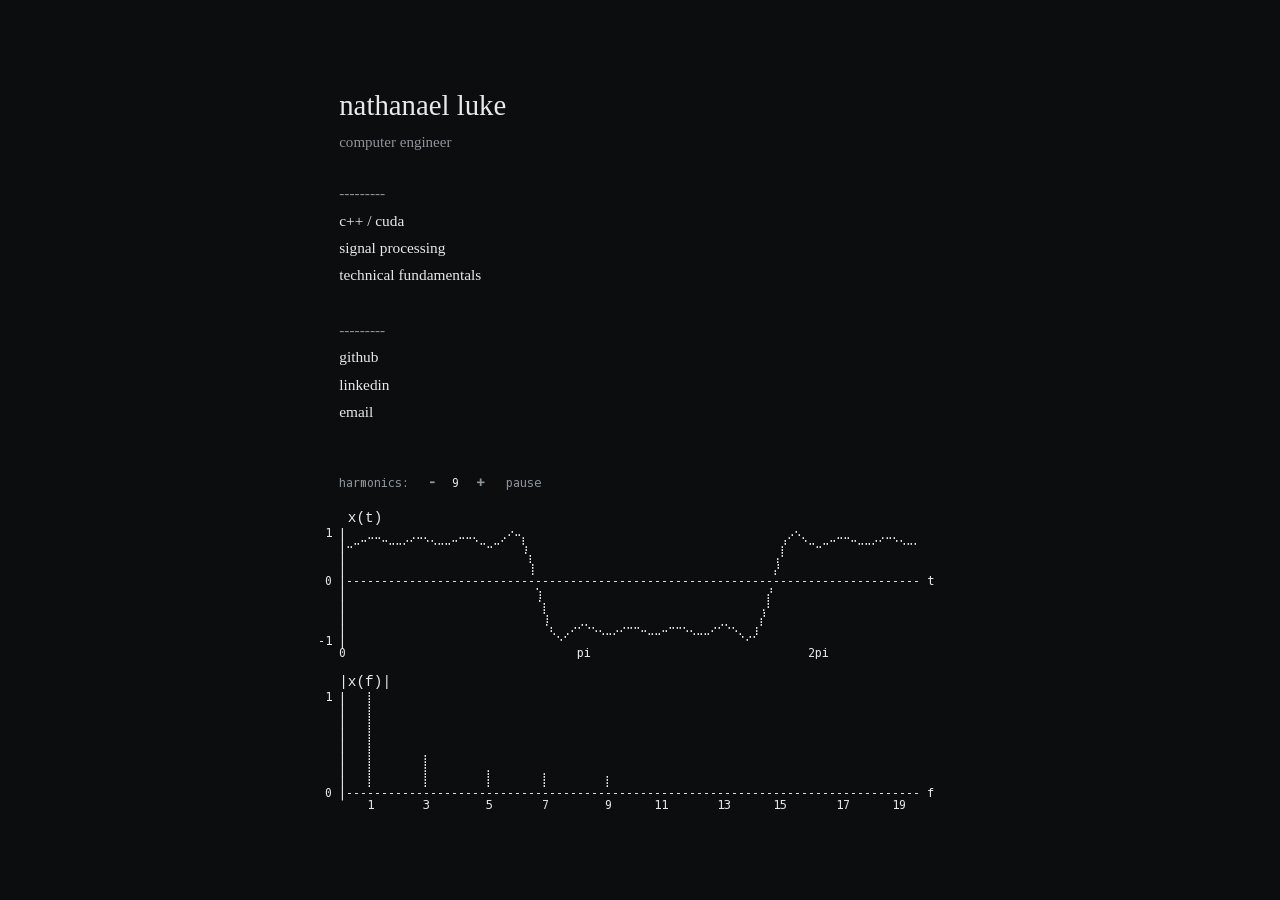
<file: index.html>
<!doctype html>
<html lang="en">
  <head>
    <meta charset="UTF-8" />
    <meta
      name="viewport"
      content="width=device-width, initial-scale=1.0, viewport-fit=cover"
    />
    <title>Nathanael Luke</title>
    <meta name="description" content="Personal site." />
    <link rel="icon" type="image/svg+xml" href="favicon.svg" />
    <link rel="stylesheet" href="style.css" />
  </head>
  <body class="home-page">
    <main class="site-shell">
      <section class="ascii-layout" aria-labelledby="site-title">
        <div class="content-column">
          <div class="home-intro">
            <h1 id="site-title">nathanael luke</h1>
            <p class="lede">computer engineer</p>

            <pre class="ascii-block" role="navigation" aria-label="Interests and links">
---------
<a class="topic-link" href="cpp.html">c++ / cuda</a>
<a class="topic-link" href="signal-processing.html">signal processing</a>
<a class="topic-link" href="technical-fundamentals.html">technical fundamentals</a>

---------
<a href="https://github.com/nathanaelluke" target="_blank" rel="noreferrer">github</a>
<a href="https://linkedin.com/in/nathanaelluke" target="_blank" rel="noreferrer">linkedin</a>
<a href="mailto:nathanaelluke@proton.me">email</a></pre>
          </div>

          <section class="signal-lab" aria-label="Fourier series plots" inert>
            <div class="signal-head">
              <div class="signal-control">
                <label for="harmonic-count">harmonics:</label>
                <div
                  class="signal-stepper"
                  role="group"
                  aria-label="Maximum odd harmonic"
                >
                  <button
                    class="signal-step-button"
                    type="button"
                    data-harmonic-step="-2"
                    aria-label="Decrease maximum odd harmonic"
                  >
                    -
                  </button>
                  <input
                    id="harmonic-count"
                    class="signal-harmonic-input"
                    type="text"
                    inputmode="numeric"
                    pattern="[0-9]*"
                    autocomplete="off"
                    role="spinbutton"
                    aria-label="Harmonics: maximum odd harmonic"
                    aria-valuemin="1"
                    aria-valuemax="99"
                    aria-valuenow="9"
                    value="9"
                  />
                  <button
                    class="signal-step-button"
                    type="button"
                    data-harmonic-step="2"
                    aria-label="Increase maximum odd harmonic"
                  >
                    +
                  </button>
                </div>
                <button
                  id="signal-motion-toggle"
                  class="signal-motion-button"
                  type="button"
                  aria-label="Pause waveform animation"
                >pause</button>
              </div>
            </div>

            <div class="signal-grid">
              <figure class="signal-panel">
                <figcaption>x(t)</figcaption>
                <pre
                  id="time-domain-plot"
                  class="signal-plot"
                  role="img"
                  tabindex="0"
                  aria-label="Time-domain plot of a partial Fourier-series square-wave approximation"
                ></pre>
              </figure>

              <figure class="signal-panel">
                <figcaption>|x(f)|</figcaption>
                <pre
                  id="frequency-domain-plot"
                  class="signal-plot"
                  role="img"
                  tabindex="0"
                  aria-label="Frequency-domain stem plot of odd harmonic amplitudes"
                ></pre>
              </figure>
            </div>
          </section>
        </div>
      </section>
    </main>
    <script src="script.js"></script>
  </body>
</html>
</file>
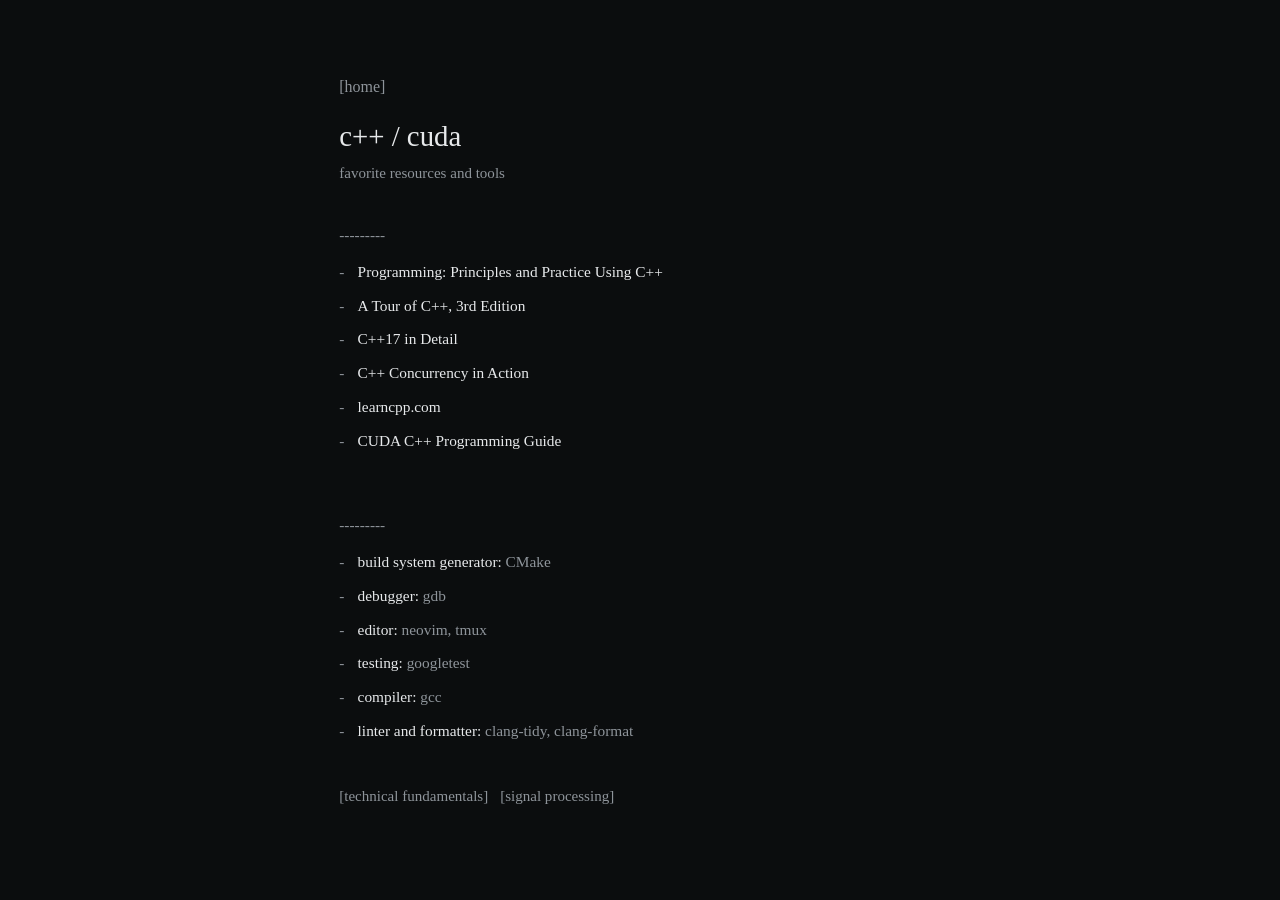
<file: cpp.html>
<!doctype html>
<html lang="en">
  <head>
    <meta charset="UTF-8" />
    <meta
      name="viewport"
      content="width=device-width, initial-scale=1.0, viewport-fit=cover"
    />
    <title>Nathanael Luke | C++ / CUDA Resources</title>
    <meta
      name="description"
      content="Favorite C++ and CUDA resources from Nathanael Luke."
    />
    <link rel="icon" type="image/svg+xml" href="favicon.svg" />
    <link rel="stylesheet" href="style.css" />
  </head>
  <body class="resources-page">
    <main class="site-shell">
      <section class="ascii-layout" aria-labelledby="resources-title">
        <div class="content-column resource-column">
          <a class="back-link" href="index.html">[home]</a>
          <h1 id="resources-title">c++ / cuda</h1>
          <p class="lede">favorite resources and tools</p>

          <div class="resource-stack">
            <section class="resource-topic" aria-label="Favorite resources">
              <p class="resource-divider" aria-hidden="true">---------</p>
              <ul class="resource-list">
                <li>
                  <a
                    href="https://www.amazon.com/s?k=9780138308681"
                    target="_blank"
                    rel="noreferrer"
                  >
                    Programming: Principles and Practice Using C++
                  </a>
                </li>
                <li>
                  <a
                    href="https://www.amazon.com/s?k=9780136816485"
                    target="_blank"
                    rel="noreferrer"
                  >
                    A Tour of C++, 3rd Edition
                  </a>
                </li>
                <li>
                  <a
                    href="https://www.cppindetail.com/"
                    target="_blank"
                    rel="noreferrer"
                  >
                    C++17 in Detail
                  </a>
                </li>
                <li>
                  <a
                    href="https://www.amazon.com/s?k=9781617294693"
                    target="_blank"
                    rel="noreferrer"
                  >
                    C++ Concurrency in Action
                  </a>
                </li>
                <li>
                  <a
                    href="https://www.learncpp.com/"
                    target="_blank"
                    rel="noreferrer"
                  >
                    learncpp.com
                  </a>
                </li>
                <li>
                  <a
                    href="https://docs.nvidia.com/cuda/archive/12.4.0/"
                    target="_blank"
                    rel="noreferrer"
                  >
                    CUDA C++ Programming Guide
                  </a>
                </li>
              </ul>
            </section>

            <section class="resource-topic" aria-label="Tools">
              <p class="resource-divider" aria-hidden="true">---------</p>
              <ul class="resource-list resource-list-muted-links">
                <li>
                  <span class="resource-label">build system generator:</span>
                  CMake
                </li>
                <li>
                  <span class="resource-label">debugger:</span>
                  <a
                    href="https://irtfweb.ifa.hawaii.edu/~lockhart/engr/gdb.pdf"
                    target="_blank"
                    rel="noreferrer"
                  >
                    gdb
                  </a>
                </li>
                <li>
                  <span class="resource-label">editor:</span>
                  neovim, tmux
                </li>
                <li>
                  <span class="resource-label">testing:</span>
                  <a
                    href="https://google.github.io/googletest/"
                    target="_blank"
                    rel="noreferrer"
                  >
                    googletest
                  </a>
                </li>
                <li>
                  <span class="resource-label">compiler:</span>
                  gcc
                </li>
                <li>
                  <span class="resource-label">linter and formatter:</span>
                  clang-tidy, clang-format
                </li>
              </ul>
            </section>
          </div>

          <nav class="resource-pager" aria-label="Resource topics">
            <a href="technical-fundamentals.html">[technical fundamentals]</a>
            <a href="signal-processing.html">[signal processing]</a>
          </nav>
        </div>
      </section>
    </main>
  </body>
</html>
</file>
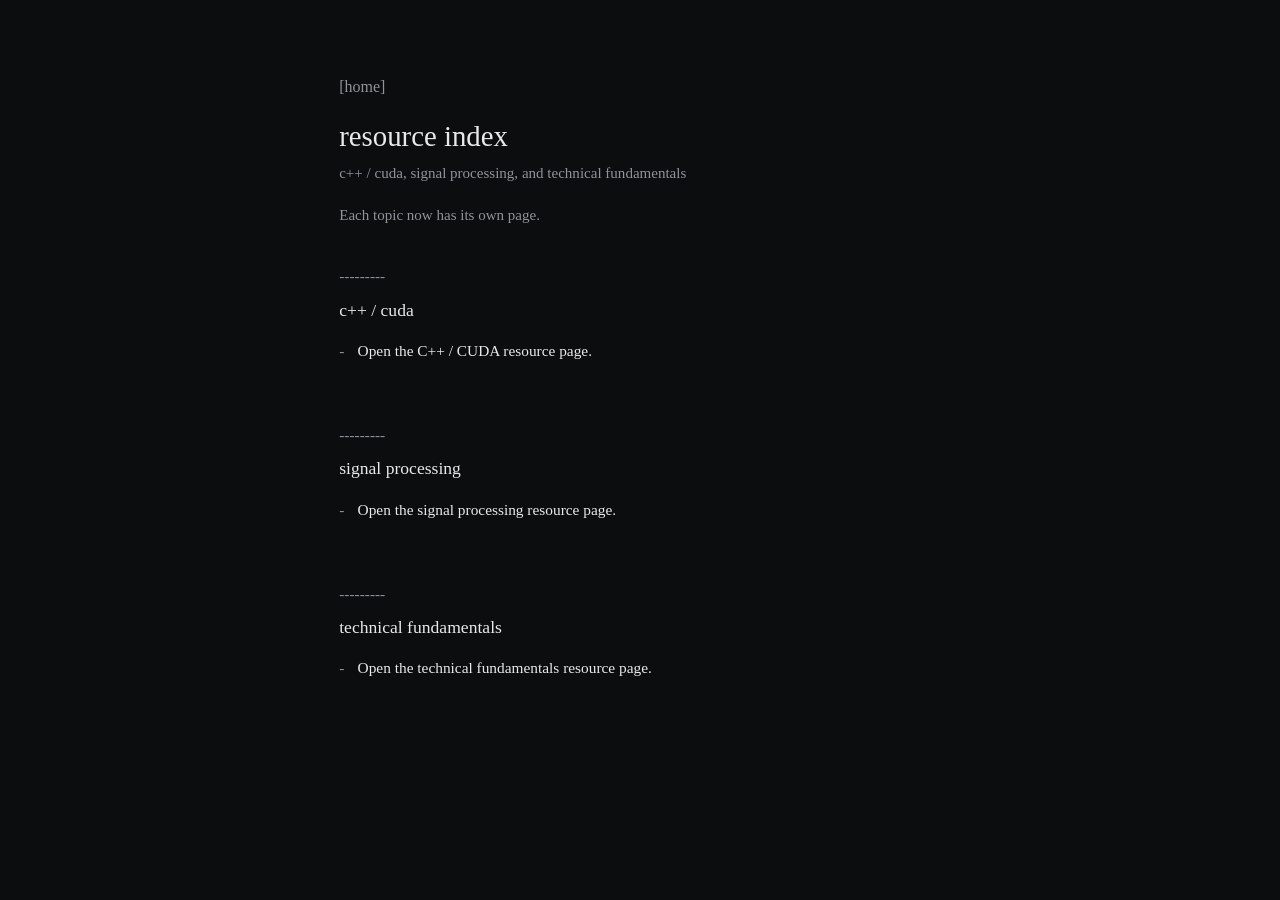
<file: resources.html>
<!doctype html>
<html lang="en">
  <head>
    <meta charset="UTF-8" />
    <meta
      name="viewport"
      content="width=device-width, initial-scale=1.0, viewport-fit=cover"
    />
    <title>Nathanael Luke | Resource Index</title>
    <meta
      name="description"
      content="Resource index for C++ / CUDA, signal processing, and technical fundamentals."
    />
    <link rel="icon" type="image/svg+xml" href="favicon.svg" />
    <link rel="stylesheet" href="style.css" />
  </head>
  <body class="resources-page">
    <main class="site-shell">
      <section class="ascii-layout" aria-labelledby="resources-title">
        <div class="content-column resource-column">
          <a class="back-link" href="index.html">[home]</a>
          <h1 id="resources-title">resource index</h1>
          <p class="lede">c++ / cuda, signal processing, and technical fundamentals</p>
          <p class="resource-note">Each topic now has its own page.</p>

          <div class="resource-stack">
            <section class="resource-topic" id="cpp" aria-labelledby="cpp-title">
              <p class="resource-divider" aria-hidden="true">---------</p>
              <h2 id="cpp-title">c++ / cuda</h2>
              <ul class="resource-list">
                <li><a href="cpp.html">Open the C++ / CUDA resource page.</a></li>
              </ul>
            </section>

            <section
              class="resource-topic"
              id="signal-processing"
              aria-labelledby="signal-processing-title"
            >
              <p class="resource-divider" aria-hidden="true">---------</p>
              <h2 id="signal-processing-title">signal processing</h2>
              <ul class="resource-list">
                <li>
                  <a href="signal-processing.html">
                    Open the signal processing resource page.
                  </a>
                </li>
              </ul>
            </section>

            <section
              class="resource-topic"
              id="technical-fundamentals"
              aria-labelledby="technical-fundamentals-title"
            >
              <p class="resource-divider" aria-hidden="true">---------</p>
              <h2 id="technical-fundamentals-title">technical fundamentals</h2>
              <ul class="resource-list">
                <li>
                  <a href="technical-fundamentals.html">
                    Open the technical fundamentals resource page.
                  </a>
                </li>
              </ul>
            </section>
          </div>
        </div>
      </section>
    </main>
  </body>
</html>
</file>
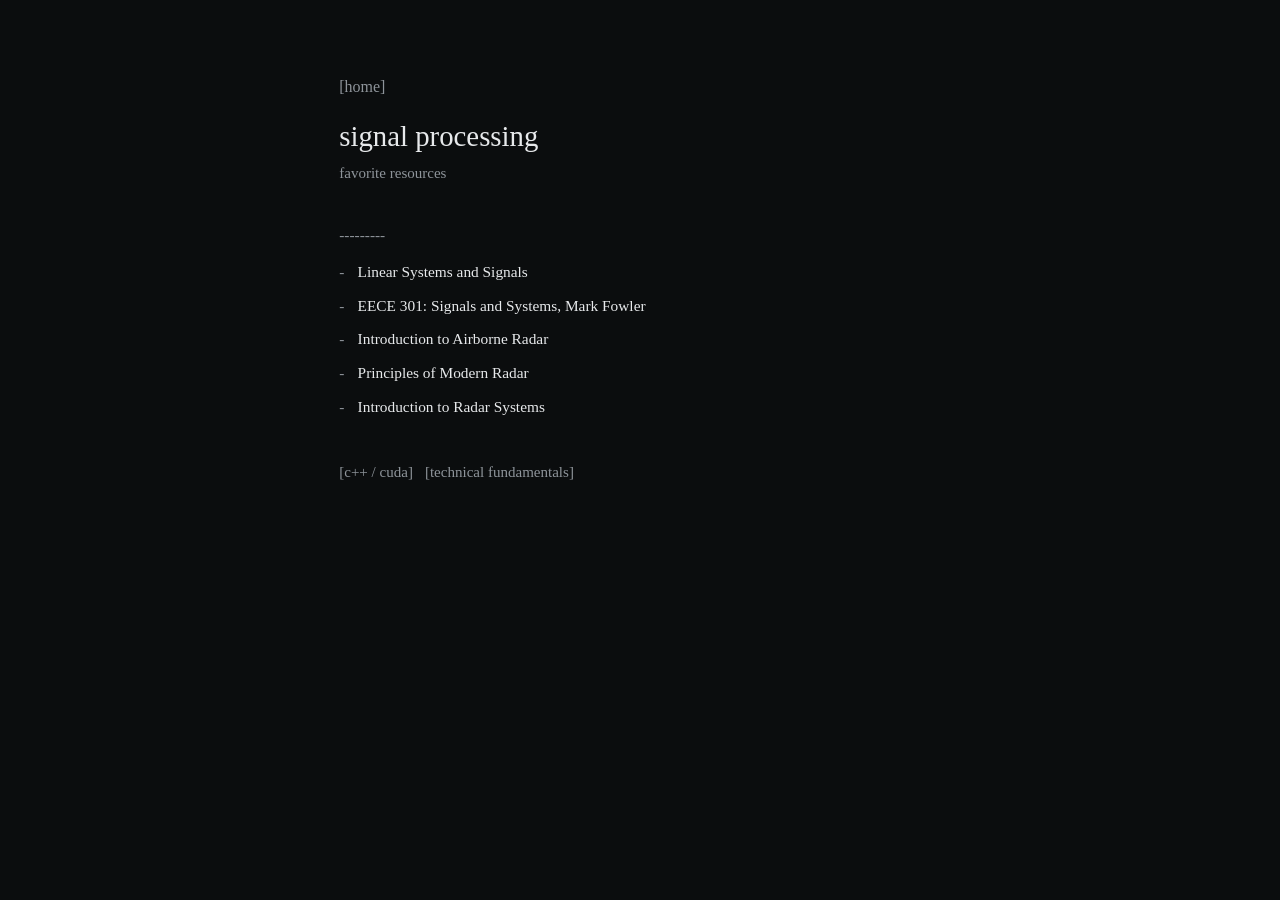
<file: signal-processing.html>
<!doctype html>
<html lang="en">
  <head>
    <meta charset="UTF-8" />
    <meta
      name="viewport"
      content="width=device-width, initial-scale=1.0, viewport-fit=cover"
    />
    <title>Nathanael Luke | Signal Processing Resources</title>
    <meta
      name="description"
      content="Favorite signal processing resources from Nathanael Luke."
    />
    <link rel="icon" type="image/svg+xml" href="favicon.svg" />
    <link rel="stylesheet" href="style.css" />
  </head>
  <body class="resources-page">
    <main class="site-shell">
      <section class="ascii-layout" aria-labelledby="resources-title">
        <div class="content-column resource-column">
          <a class="back-link" href="index.html">[home]</a>
          <h1 id="resources-title">signal processing</h1>
          <p class="lede">favorite resources</p>

          <div class="resource-stack">
            <section class="resource-topic" aria-label="Favorite resources">
              <p class="resource-divider" aria-hidden="true">---------</p>
              <ul class="resource-list">
                <li>
                  <a
                    href="https://www.amazon.com/s?k=9780195158335"
                    target="_blank"
                    rel="noreferrer"
                  >
                    Linear Systems and Signals
                  </a>
                </li>
                <li>
                  <a
                    href="https://www.youtube.com/watch?v=0a3IWcjJ87A&amp;list=PL4BDg_AslePmY2yj7PypRskTeZnJVCJVy"
                    target="_blank"
                    rel="noreferrer"
                  >
                    EECE 301: Signals and Systems, Mark Fowler
                  </a>
                </li>
                <li>
                  <a
                    href="https://www.amazon.com/s?k=9781891121159"
                    target="_blank"
                    rel="noreferrer"
                  >
                    Introduction to Airborne Radar
                  </a>
                </li>
                <li>
                  <a
                    href="https://www.amazon.com/s?k=9781891121524"
                    target="_blank"
                    rel="noreferrer"
                  >
                    Principles of Modern Radar
                  </a>
                </li>
                <li>
                  <a
                    href="https://www.amazon.com/s?k=9780072881387"
                    target="_blank"
                    rel="noreferrer"
                  >
                    Introduction to Radar Systems
                  </a>
                </li>
              </ul>
            </section>
          </div>

          <nav class="resource-pager" aria-label="Resource topics">
            <a href="cpp.html">[c++ / cuda]</a>
            <a href="technical-fundamentals.html">[technical fundamentals]</a>
          </nav>
        </div>
      </section>
    </main>
  </body>
</html>
</file>
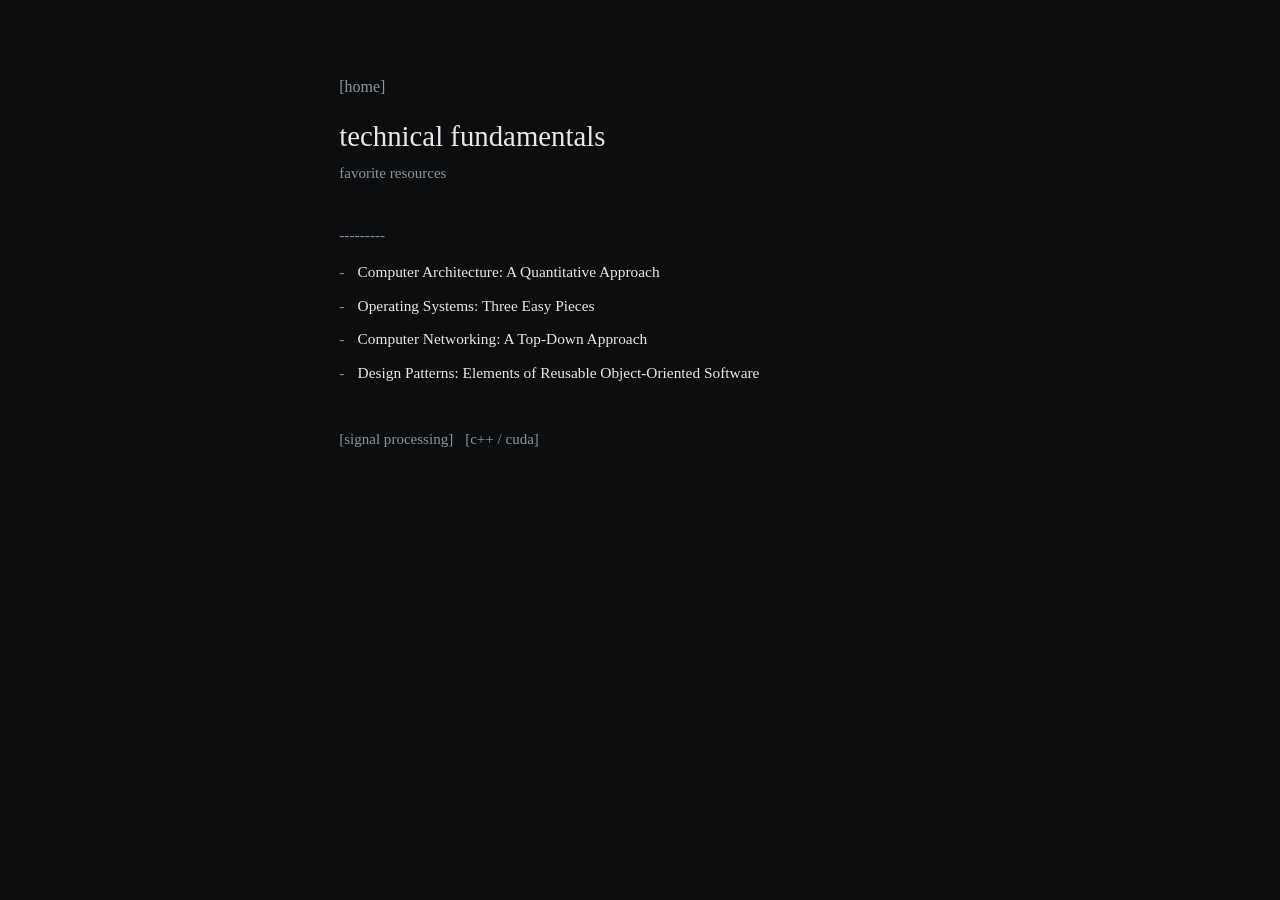
<file: technical-fundamentals.html>
<!doctype html>
<html lang="en">
  <head>
    <meta charset="UTF-8" />
    <meta
      name="viewport"
      content="width=device-width, initial-scale=1.0, viewport-fit=cover"
    />
    <title>Nathanael Luke | Technical Fundamentals Resources</title>
    <meta
      name="description"
      content="Favorite technical fundamentals resources from Nathanael Luke."
    />
    <link rel="icon" type="image/svg+xml" href="favicon.svg" />
    <link rel="stylesheet" href="style.css" />
  </head>
  <body class="resources-page">
    <main class="site-shell">
      <section class="ascii-layout" aria-labelledby="resources-title">
        <div class="content-column resource-column">
          <a class="back-link" href="index.html">[home]</a>
          <h1 id="resources-title">technical fundamentals</h1>
          <p class="lede">favorite resources</p>

          <div class="resource-stack">
            <section class="resource-topic" aria-label="Favorite resources">
              <p class="resource-divider" aria-hidden="true">---------</p>
              <ul class="resource-list">
                <li>
                  <a
                    href="https://www.amazon.com/s?k=0443154066"
                    target="_blank"
                    rel="noreferrer"
                  >
                    Computer Architecture: A Quantitative Approach
                  </a>
                </li>
                <li>
                  <a
                    href="https://pages.cs.wisc.edu/~remzi/OSTEP/"
                    target="_blank"
                    rel="noreferrer"
                  >
                    Operating Systems: Three Easy Pieces
                  </a>
                </li>
                <li>
                  <a
                    href="https://www.amazon.com/s?k=9780135415603"
                    target="_blank"
                    rel="noreferrer"
                  >
                    Computer Networking: A Top-Down Approach
                  </a>
                </li>
                <li>
                  <a
                    href="https://www.amazon.com/s?k=9780201633610"
                    target="_blank"
                    rel="noreferrer"
                  >
                    Design Patterns: Elements of Reusable Object-Oriented Software
                  </a>
                </li>
              </ul>
            </section>
          </div>

          <nav class="resource-pager" aria-label="Resource topics">
            <a href="signal-processing.html">[signal processing]</a>
            <a href="cpp.html">[c++ / cuda]</a>
          </nav>
        </div>
      </section>
    </main>
  </body>
</html>
</file>
<file: style.css>
@font-face {
  font-family: "Signal Plot Mono";
  src: url("fonts/signal-plot-mono.woff2") format("woff2");
  font-style: normal;
  font-weight: 400;
  font-display: swap;
}

:root {
  color-scheme: dark;
  --bg: #0b0d0e;
  --text: #e7e9eb;
  --muted: #8e949a;
  --space-xs: 0.5rem;
  --space-sm: 1rem;
  --space-md: 1.5rem;
  --shell-block-space: 1.5rem;
  --layout-frame-space: clamp(1.75rem, 6dvh, 4rem);
  --page-inline-space: clamp(2rem, 6vw, 4rem);
  --home-block-space: clamp(1.5rem, 5dvh, 3rem);
  --home-section-gap: clamp(2rem, 5dvh, 4rem);
  --signal-plot-font-family: "Signal Plot Mono", "DejaVu Sans Mono", "Noto Sans Mono",
    Consolas, monospace;
  --signal-plot-font-size: clamp(0.68rem, 0.92vw, 0.8rem);
  --signal-axis-offset-ch: 5;
  --page-column-width: clamp(35rem, 47vw, 41rem);
}

* {
  box-sizing: border-box;
}

body {
  margin: 0;
  min-height: 100dvh;
  font-family: "Times New Roman", Times, serif;
  font-variant-numeric: slashed-zero;
  text-rendering: optimizeLegibility;
  -webkit-font-smoothing: antialiased;
  color: var(--text);
  background: var(--bg);
}

html,
body,
.signal-plot {
  scrollbar-width: none;
  -ms-overflow-style: none;
}

html::-webkit-scrollbar,
body::-webkit-scrollbar,
.signal-plot::-webkit-scrollbar {
  display: none;
}

a {
  color: inherit;
  text-decoration: none;
  text-decoration-color: rgba(231, 233, 235, 0.35);
}

a:hover {
  text-decoration: underline;
  text-underline-offset: 0.2em;
}

.site-shell {
  width: min(100%, 58rem);
  margin: 0 auto;
  min-height: 100dvh;
  display: flex;
  padding:
    max(var(--shell-block-space), env(safe-area-inset-top))
    max(var(--page-inline-space), env(safe-area-inset-right))
    max(var(--shell-block-space), env(safe-area-inset-bottom))
    max(var(--page-inline-space), env(safe-area-inset-left));
}

.ascii-layout {
  display: flex;
  flex-direction: column;
  width: 100%;
  min-height: calc(100dvh - 3rem);
  padding:
    var(--layout-frame-space)
    0
    clamp(1rem, 3vw, 1.5rem);
}

.home-page .ascii-layout {
  min-height: 0;
  padding: 0;
  justify-content: center;
}

.home-page .site-shell {
  padding-top: max(var(--home-block-space), env(safe-area-inset-top));
  padding-bottom: max(var(--home-block-space), env(safe-area-inset-bottom));
}

.content-column {
  display: flex;
  flex-direction: column;
  width: min(100%, var(--page-column-width));
  max-width: 100%;
  min-height: 100%;
  margin: 0 auto;
}

.home-page .content-column {
  position: relative;
  min-height: 0;
  margin: auto;
  gap: var(--home-section-gap);
}

h1,
.lede,
.ascii-block {
  margin: 0;
}

.lede {
  margin-top: var(--space-xs);
  color: var(--muted);
  line-height: 1.7;
  font-size: 0.94rem;
}

h1 {
  font-size: clamp(1.35rem, 2.5vw, 1.8rem);
  font-weight: 400;
  line-height: 1.15;
  letter-spacing: 0;
  text-transform: lowercase;
}

.ascii-block {
  margin-top: var(--space-md);
  color: var(--muted);
  font: inherit;
  font-size: 0.96rem;
  line-height: 1.78;
  white-space: pre-wrap;
  overflow-wrap: anywhere;
}

.interests {
  color: var(--text);
}

.ascii-block a {
  color: var(--text);
}

.topic-link {
  text-decoration-color: rgba(231, 233, 235, 0.35);
}

.ascii-block a:hover {
  color: #ffffff;
}

.resources-page .content-column {
  min-height: auto;
}

.resource-column {
  width: min(100%, var(--page-column-width));
}

.back-link {
  display: inline-block;
  color: var(--muted);
  margin-bottom: var(--space-md);
}

.back-link:hover {
  color: var(--text);
}

.resource-note {
  margin: var(--space-sm) 0 0;
  color: var(--muted);
  font-size: 0.94rem;
  line-height: 1.7;
}

.resource-stack {
  display: grid;
  gap: clamp(2.5rem, 7vh, 4rem);
  margin-top: calc(var(--space-md) + var(--space-sm));
}

.resource-topic {
  scroll-margin-top: 2rem;
}

.resource-divider {
  margin: 0 0 var(--space-sm);
  color: var(--muted);
  font-size: 0.96rem;
  line-height: 1;
}

.resource-topic h2 {
  margin: 0;
  font-size: 1.1rem;
  font-weight: 400;
  line-height: 1.2;
  text-transform: lowercase;
}

.resource-copy {
  margin: var(--space-sm) 0 0;
  color: var(--muted);
  font-size: 0.94rem;
  line-height: 1.7;
}

.resource-list {
  margin: var(--space-sm) 0 0;
  padding: 0;
  list-style: none;
  color: var(--muted);
  font-size: 0.96rem;
  line-height: 1.78;
}

.resource-list li {
  position: relative;
  padding-left: 1.15rem;
}

.resource-list li::before {
  content: "-";
  position: absolute;
  left: 0;
  color: var(--muted);
}

.resource-list li + li {
  margin-top: 0.4rem;
}

.resource-list a {
  color: var(--text);
}

.resource-list-muted-links a {
  color: inherit;
}

.resource-label {
  color: var(--text);
}

.resource-pager {
  display: flex;
  flex-wrap: wrap;
  gap: 0.75rem;
  margin-top: calc(var(--space-md) + var(--space-sm));
  color: var(--muted);
  font-size: 0.94rem;
  line-height: 1.6;
}

.resource-pager a {
  color: var(--muted);
}

.resource-pager a:hover {
  color: var(--text);
}

.signal-lab {
  font-family: "Courier New", Courier, monospace;
}

.home-page .signal-lab {
  position: absolute;
  top: 0;
  left: 0;
  width: 100%;
  visibility: hidden;
  pointer-events: none;
}

.home-page.has-signal .signal-lab {
  position: static;
  visibility: visible;
  pointer-events: auto;
}

.signal-head {
  display: grid;
  gap: 0.4rem;
}

.signal-control {
  display: flex;
  flex-wrap: wrap;
  align-items: center;
  gap: 0.65rem;
  font-family: var(--signal-plot-font-family);
  font-size: var(--signal-plot-font-size);
  margin-left: calc(var(--signal-axis-offset-ch) * -1ch);
}

.signal-control label {
  color: var(--muted);
  margin-left: calc(var(--signal-axis-offset-ch) * 1ch);
}

.signal-stepper {
  display: flex;
  align-items: center;
  gap: 0;
}

.signal-step-button {
  display: grid;
  place-items: center;
  width: 1.05em;
  height: 1.65em;
  min-width: 24px;
  min-height: 24px;
  margin: 0;
  padding: 0;
  border: 0;
  color: var(--muted);
  background: transparent;
  font: inherit;
  font-size: 1.12em;
  font-weight: 700;
  line-height: 1;
  cursor: pointer;
}

.signal-step-button[data-harmonic-step="-2"] {
  font-size: 1.28em;
}

.signal-harmonic-input {
  width: 2.35ch;
  height: 1.45em;
  min-width: 24px;
  min-height: 24px;
  margin: 0;
  padding: 0 0.08ch;
  border: 0;
  color: var(--text);
  background: transparent;
  font: inherit;
  font-variant-numeric: tabular-nums;
  text-align: center;
}

.signal-step-button:focus,
.signal-harmonic-input:focus {
  outline: none;
}

.signal-step-button:hover:not(:disabled),
.signal-step-button:focus-visible {
  color: var(--text);
}

.signal-step-button:disabled {
  opacity: 0.35;
  cursor: default;
}

.signal-harmonic-input:focus-visible {
  box-shadow: inset 0 -1px 0 rgba(231, 233, 235, 0.78);
}

.signal-motion-button {
  min-width: 24px;
  min-height: 24px;
  margin: 0;
  padding: 0.15em 0.3em;
  border: 0;
  color: var(--muted);
  background: transparent;
  font: inherit;
  cursor: pointer;
}

.signal-motion-button:hover {
  color: var(--text);
}

.signal-step-button:focus-visible,
.signal-motion-button:focus-visible,
.signal-plot:focus-visible {
  outline: 1px solid var(--muted);
  outline-offset: 2px;
}

.signal-grid {
  display: grid;
  grid-template-columns: minmax(0, 1fr);
  gap: var(--space-sm);
  margin-top: var(--space-sm);
}

.signal-panel {
  min-width: 0;
  margin: 0;
  padding: 0;
}

.signal-panel figcaption {
  margin: 0 0 0.1rem;
  color: var(--text);
  font-size: 0.9rem;
  line-height: 1;
}

.signal-panel:first-child figcaption {
  margin-left: 1ch;
}

.signal-plot {
  margin: 0 0 0 calc(var(--signal-axis-offset-ch) * -1ch);
  overflow-x: auto;
  overflow-y: hidden;
  color: var(--text);
  font-family: var(--signal-plot-font-family);
  font-size: var(--signal-plot-font-size);
  line-height: 1.02;
  letter-spacing: 0;
  white-space: pre;
  tab-size: 2;
}
</file>
